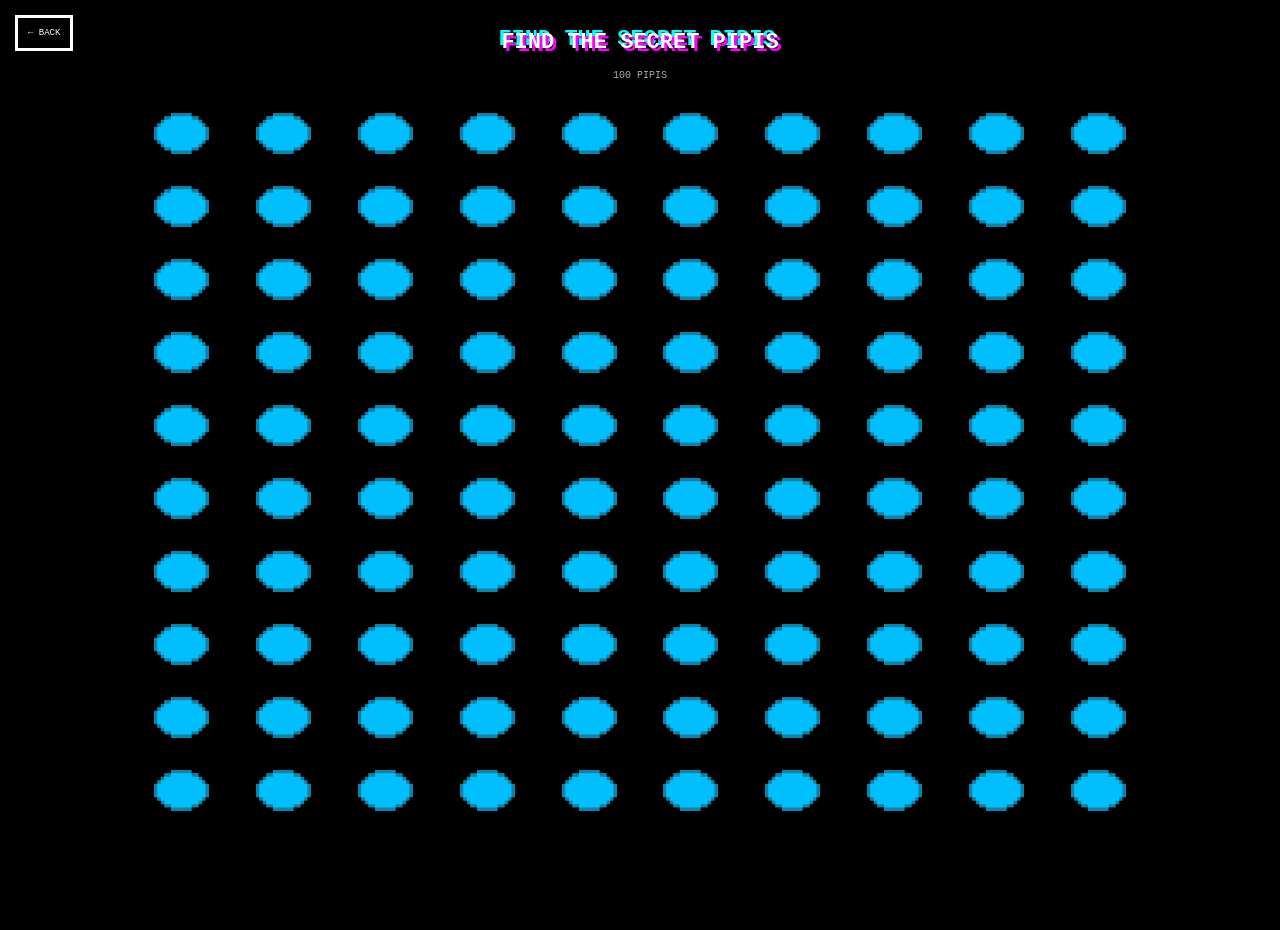
<file: bigshot.html>
<!DOCTYPE html>
<html lang="es">

<head>

    <meta charset="UTF-8">

    <meta name="viewport"
          content="width=device-width, initial-scale=1.0">

    <title>???</title>

    <link rel="stylesheet"
          href="bigshot.css">

</head>


<body>

    <a href="index.html"
       id="backButton">

        ← BACK

    </a>


    <h1>

        FIND THE SECRET PIPIS

    </h1>


    <p id="counter">

        100 PIPIS

    </p>


    <div id="pipisGrid"></div>


    <!-- MENSAJE DE LOGRO -->

    <div id="achievement">

        <div class="achievementTitle">

            🏆 ACHIEVEMENT UNLOCKED!

        </div>

        <div class="achievementName">

            BIG SHOT!

        </div>

    </div>


    <script>


        const grid =
            document.getElementById(
                "pipisGrid"
            );


        const achievement =
            document.getElementById(
                "achievement"
            );


        /* =========================
           CREAR 100 PIPIS
        ========================== */

        const secret =
            Math.floor(
                Math.random() * 100
            );


        for (
            let i = 0;
            i < 100;
            i++
        ) {


            const pipis =
                document.createElement("img");


            pipis.src =
                "pipis.gif";


            pipis.className =
                "gridPipis";


            /* =========================
               PIPIS SECRETO
            ========================== */

            if (i === secret) {

                pipis.classList.add(
                    "secretPipis"
                );


                pipis.addEventListener(
                    "click",
                    function () {

                        unlockAchievement(
                            pipis
                        );

                    }
                );

            }


            grid.appendChild(
                pipis
            );

        }


        /* =========================
           DESBLOQUEAR LOGRO
        ========================== */

        function unlockAchievement(
            pipis
        ) {


            localStorage.setItem(
                "bigShotAchievement",
                "true"
            );


            achievement.classList.add(
                "show"
            );


            pipis.classList.add(
                "found"
            );


            setTimeout(
                function () {

                    achievement.classList.remove(
                        "show"
                    );

                },
                4000
            );

        }


    </script>


</body>

</html>
</file>
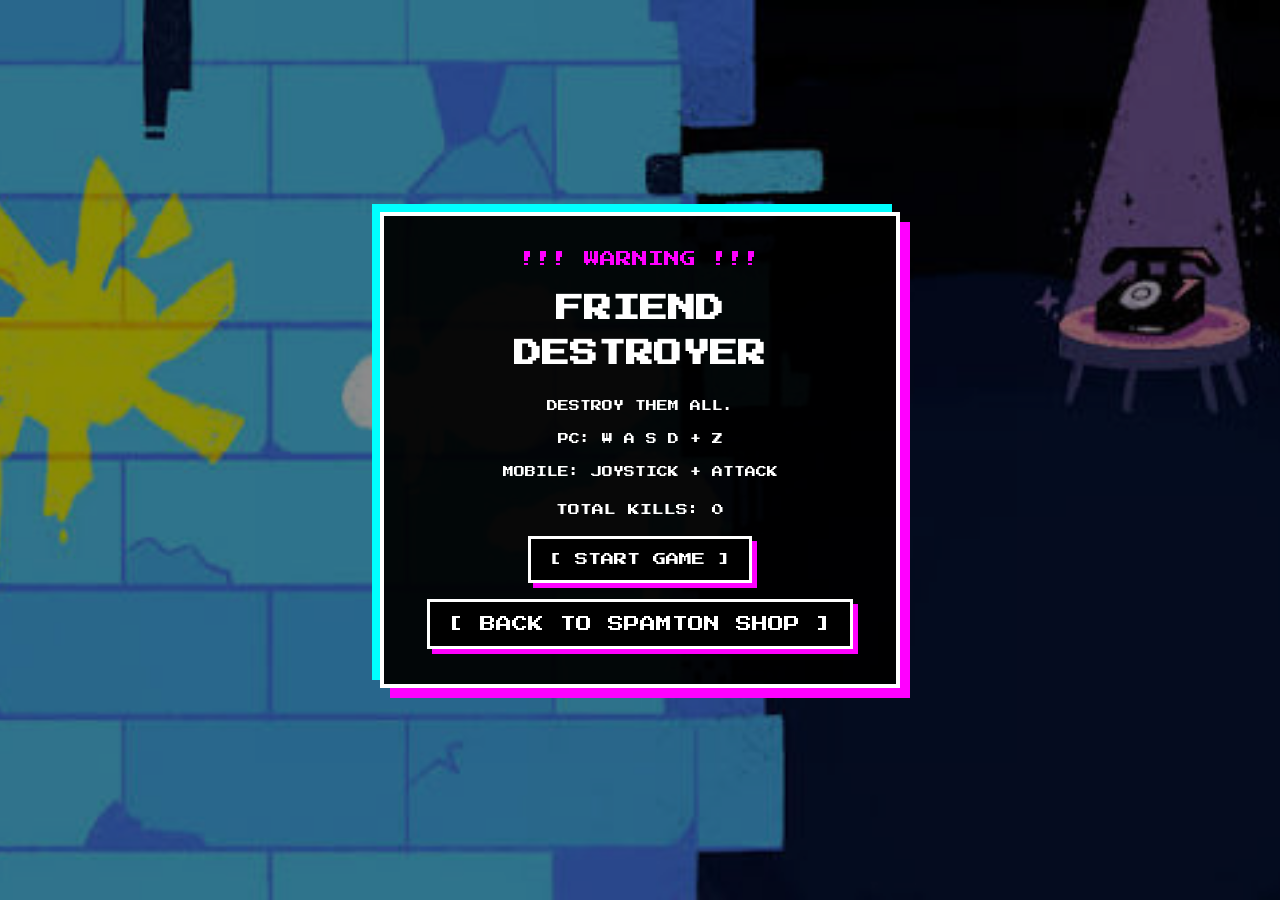
<file: friend-destroyer.html>
<!DOCTYPE html>
<html lang="es">

<head>

    <meta charset="UTF-8">

    <meta
        name="viewport"
        content="width=device-width, initial-scale=1.0, user-scalable=no"
    >

    <title>FRIEND DESTROYER</title>

    <link
        rel="stylesheet"
        href="friend-destroyer.css"
    >

</head>

<body>

<div id="startScreen">

    <div class="startBox">

        <div class="warning">
            !!! WARNING !!!
        </div>

        <h1>
            FRIEND DESTROYER
        </h1>

        <p>
            DESTROY THEM ALL.
        </p>

        <p>
            PC: W A S D + Z
        </p>

        <p>
            MOBILE: JOYSTICK + ATTACK
        </p>

        <div class="startStats">

            TOTAL KILLS:
            <span id="startTotalKills">
                0
            </span>

        </div>

        <button
            id="startButton"
            type="button"
        >
            [ START GAME ]
        </button>

        <br><br>

        <a
            href="index.html"
            class="backButton"
        >
            [ BACK TO SPAMTON SHOP ]
        </a>

    </div>

</div>


<div id="game">

    <button
        id="exitGameButton"
        type="button"
    >
        [ EXIT ]
    </button>


    <div id="hud">

        <div class="hudBox">
            HP:
            <span id="playerHP">
                450
            </span>
            / 450
        </div>

        <div class="hudBox">
            KILLS:
            <span id="killCounter">
                0
            </span>
        </div>

        <div class="hudBox">
            TOTAL:
            <span id="totalKillCounter">
                0
            </span>
        </div>

        <div class="hudBox">
            TIME:
            <span id="timer">
                00:00
            </span>
        </div>

    </div>


    <div id="gameArea">

        <div id="platform"></div>

        <img
            src="spamton-gun-game.gif"
            id="player"
            alt="Spamton"
        >

        <div id="friends"></div>

        <div id="bullets"></div>

        <div id="triangles"></div>

        <div id="powerUps"></div>

    </div>


    <div id="mobileControls">

        <div id="joystick">

            <div id="joystickKnob"></div>

        </div>

        <button
            id="attackButton"
            type="button"
        >
            PIPIS
        </button>

    </div>


    <div id="eventMessage"></div>

</div>


<audio
    id="gameMusic"
    src="big-shot.mp3"
    loop
    preload="auto"
></audio>


<audio
    id="friendLaugh"
    src="friend-laugh.mp3"
    preload="auto"
></audio>


<script>

/* =====================================================
   ELEMENTOS
===================================================== */

const startScreen =
    document.getElementById("startScreen");

const startButton =
    document.getElementById("startButton");

const exitGameButton =
    document.getElementById("exitGameButton");

const game =
    document.getElementById("game");

const gameArea =
    document.getElementById("gameArea");

const player =
    document.getElementById("player");

const friendsContainer =
    document.getElementById("friends");

const bulletsContainer =
    document.getElementById("bullets");

const trianglesContainer =
    document.getElementById("triangles");

const powerUpsContainer =
    document.getElementById("powerUps");

const playerHPText =
    document.getElementById("playerHP");

const killCounterText =
    document.getElementById("killCounter");

const totalKillCounterText =
    document.getElementById("totalKillCounter");

const startTotalKillsText =
    document.getElementById("startTotalKills");

const timerText =
    document.getElementById("timer");

const eventMessage =
    document.getElementById("eventMessage");

const gameMusic =
    document.getElementById("gameMusic");

const friendLaugh =
    document.getElementById("friendLaugh");

const attackButton =
    document.getElementById("attackButton");

const joystick =
    document.getElementById("joystick");

const joystickKnob =
    document.getElementById("joystickKnob");


/* =====================================================
   CONFIGURACIÓN
===================================================== */

const MAX_HP = 450;

const PLAYER_SPEED = 0.38;

const BULLET_SPEED = 1.8;


/*
   DAÑO REDUCIDO
*/

const NORMAL_DAMAGE = 4;

const RED_DAMAGE = 6;

const GLITCH_DAMAGE = 8;


/* =====================================================
   ESTADO
===================================================== */

let playerHP = MAX_HP;

let kills = 0;

let totalKills =
    parseInt(
        localStorage.getItem(
            "friendTotalKills"
        )
    ) || 0;

let gameRunning = false;

let gameTime = 0;

let timerInterval = null;

let spawnTimeout = null;

let powerUpTimeout = null;

let eventTimeout = null;

let gameLoopId = null;

let lastTime = 0;

let playerX = 50;

let playerY = 75;

let aimX = 0;

let aimY = -1;

let shootCooldown = false;

let damageCooldown = false;

let bullets = [];

let friends = [];

let triangles = [];

let powerUps = [];

let bossActive = false;

let eventActive = false;

let keys = {};

let joystickActive = false;

let joystickDX = 0;

let joystickDY = 0;


/* =====================================================
   CÓDIGO SECRETO NOELLE
   1225
===================================================== */

let secretCode =
    "";

document.addEventListener(
    "keydown",
    function(event) {

        const key =
            event.key;

        if (
            /^[0-9]$/.test(key)
        ) {

            secretCode += key;

            if (
                secretCode.length > 4
            ) {

                secretCode =
                    secretCode.slice(-4);

            }


            if (
                secretCode === "1225"
            ) {

                unlockNoelle();

                secretCode = "";

            }

        }

    }
);


function unlockNoelle() {

    localStorage.setItem(
        "noelleSecretUnlocked",
        "true"
    );

    localStorage.setItem(
        "friendAchievement10000",
        "true"
    );


    /*
       No modificamos realmente las kills
       visuales del jugador.
    */

    showEvent(
        "!!! NOELLE HOLIDAY UNLOCKED !!!"
    );


    /*
       Permite entrar directamente a Noelle
       si luego existe un enlace.
    */

}


/* =====================================================
   LOGROS
===================================================== */

function saveKills() {

    localStorage.setItem(
        "friendTotalKills",
        totalKills
    );

}


/* =====================================================
   HUD
===================================================== */

function updateHUD() {

    playerHPText.textContent =
        playerHP;

    killCounterText.textContent =
        kills;

    totalKillCounterText.textContent =
        totalKills;

    startTotalKillsText.textContent =
        totalKills;

}


function updateTimer() {

    const minutes =
        Math.floor(
            gameTime / 60
        );

    const seconds =
        gameTime % 60;

    timerText.textContent =
        String(minutes).padStart(2, "0")
        +
        ":"
        +
        String(seconds).padStart(2, "0");

}


/* =====================================================
   POSICIÓN
===================================================== */

function resetPlayerPosition() {

    playerX = 50;

    playerY = 75;

    aimX = 0;

    aimY = -1;

    player.style.left =
        playerX + "%";

    player.style.top =
        playerY + "%";

    facePlayer(
        aimX,
        aimY
    );

}


/* =====================================================
   DIRECCIÓN VISUAL
===================================================== */

function facePlayer(
    dx,
    dy
) {

    if (dx < -0.15) {

        player.classList.add(
            "facing-left"
        );

        player.classList.remove(
            "facing-right"
        );

    }

    else if (dx > 0.15) {

        player.classList.add(
            "facing-right"
        );

        player.classList.remove(
            "facing-left"
        );

    }

}


/* =====================================================
   TECLADO
===================================================== */

document.addEventListener(
    "keydown",
    function(event) {

        const key =
            event.key.toLowerCase();

        keys[key] = true;


        if (
            key === "z" &&
            gameRunning
        ) {

            shoot();

        }


        if (
            [
                "w",
                "a",
                "s",
                "d",
                "z"
            ].includes(key)
        ) {

            event.preventDefault();

        }

    }
);


document.addEventListener(
    "keyup",
    function(event) {

        keys[
            event.key.toLowerCase()
        ] = false;

    }
);


/* =====================================================
   START
===================================================== */

startButton.addEventListener(
    "click",
    startGame
);


function startGame() {

    clearGame();

    startScreen.style.display =
        "none";

    game.style.display =
        "block";

    gameRunning =
        true;

    playerHP =
        MAX_HP;

    kills =
        0;

    gameTime =
        0;

    bossActive =
        false;

    eventActive =
        false;

    player.dataset.redPower =
        "false";

    player.dataset.glitchPower =
        "false";

    resetPlayerPosition();

    updateHUD();

    gameMusic.volume =
        0.40;

    gameMusic.currentTime =
        0;

    gameMusic.play()
        .catch(
            function() {}
        );


    timerInterval =
        setInterval(
            function() {

                if (!gameRunning) {
                    return;
                }

                gameTime++;

                updateTimer();

            },
            1000
        );


    scheduleFriendSpawn();

    schedulePowerUp();

    scheduleEvent();


    lastTime =
        performance.now();

    gameLoopId =
        requestAnimationFrame(
            gameLoop
        );

}


/* =====================================================
   SALIR
===================================================== */

exitGameButton.addEventListener(
    "click",
    exitGame
);


function exitGame() {

    gameRunning =
        false;

    clearInterval(
        timerInterval
    );

    clearTimeout(
        spawnTimeout
    );

    clearTimeout(
        powerUpTimeout
    );

    clearTimeout(
        eventTimeout
    );

    cancelAnimationFrame(
        gameLoopId
    );

    gameMusic.pause();

    gameMusic.currentTime =
        0;

    clearGame();

    window.location.href =
        "index.html";

}


/* =====================================================
   LIMPIAR
===================================================== */

function clearGame() {

    clearTimeout(
        spawnTimeout
    );

    clearTimeout(
        powerUpTimeout
    );

    clearTimeout(
        eventTimeout
    );


    friends.forEach(
        friend => friend.remove()
    );

    bullets.forEach(
        bullet => bullet.remove()
    );

    triangles.forEach(
        triangle => triangle.remove()
    );

    powerUps.forEach(
        powerUp => powerUp.remove()
    );


    friends = [];

    bullets = [];

    triangles = [];

    powerUps = [];


    friendsContainer.innerHTML =
        "";

    bulletsContainer.innerHTML =
        "";

    trianglesContainer.innerHTML =
        "";

    powerUpsContainer.innerHTML =
        "";

}


/* =====================================================
   GAME LOOP
===================================================== */

function gameLoop(time) {

    if (!gameRunning) {
        return;
    }


    const delta =
        time - lastTime;

    lastTime =
        time;


    movePlayer();

    updateBullets(delta);

    updateFriends(delta);

    updateTriangles(delta);

    updatePowerUps();

    checkCollisions();


    gameLoopId =
        requestAnimationFrame(
            gameLoop
        );

}


/* =====================================================
   MOVIMIENTO
===================================================== */

function movePlayer() {

    let dx = 0;

    let dy = 0;


    if (keys["w"]) {
        dy -= 1;
    }

    if (keys["s"]) {
        dy += 1;
    }

    if (keys["a"]) {
        dx -= 1;
    }

    if (keys["d"]) {
        dx += 1;
    }


    dx += joystickDX;
    dy += joystickDY;


    const length =
        Math.sqrt(
            dx * dx +
            dy * dy
        );


    if (length > 0) {

        dx /= length;
        dy /= length;


        playerX +=
            dx *
            PLAYER_SPEED;

        playerY +=
            dy *
            PLAYER_SPEED;


        aimX = dx;
        aimY = dy;


        facePlayer(
            dx,
            dy
        );

    }


    playerX =
        Math.max(
            6,
            Math.min(
                94,
                playerX
            )
        );


    playerY =
        Math.max(
            8,
            Math.min(
                92,
                playerY
            )
        );


    player.style.left =
        playerX + "%";

    player.style.top =
        playerY + "%";

}


/* =====================================================
   DISPARAR
   8 DIRECCIONES
===================================================== */

function shoot() {

    if (!gameRunning) {
        return;
    }

    if (shootCooldown) {
        return;
    }


    shootCooldown =
        true;


    setTimeout(
        function() {

            shootCooldown =
                false;

        },
        150
    );


    /*
       Si no hay dirección,
       dispara hacia arriba.
    */

    let directionX =
        aimX;

    let directionY =
        aimY;


    if (
        directionX === 0 &&
        directionY === 0
    ) {

        directionY = -1;

    }


    const redPower =
        player.dataset.redPower === "true";


    if (redPower) {

        const left =
            rotateVector(
                directionX,
                directionY,
                -0.22
            );

        const right =
            rotateVector(
                directionX,
                directionY,
                0.22
            );


        createBullet(
            directionX,
            directionY
        );

        createBullet(
            left.x,
            left.y
        );

        createBullet(
            right.x,
            right.y
        );

    }

    else {

        createBullet(
            directionX,
            directionY
        );

    }

}


function rotateVector(
    x,
    y,
    angle
) {

    const cos =
        Math.cos(angle);

    const sin =
        Math.sin(angle);

    return {

        x:
            x * cos -
            y * sin,

        y:
            x * sin +
            y * cos

    };

}


function createBullet(
    directionX,
    directionY
) {

    if (
        directionX === 0 &&
        directionY === 0
    ) {

        directionY = -1;

    }


    const bullet =
        document.createElement("img");


    bullet.src =
        "pipis.gif";

    bullet.className =
        "bullet";


    const length =
        Math.sqrt(
            directionX *
            directionX +
            directionY *
            directionY
        );


    directionX /=
        length;

    directionY /=
        length;


    bullet.dataset.x =
        playerX;

    bullet.dataset.y =
        playerY;

    bullet.dataset.dx =
        directionX;

    bullet.dataset.dy =
        directionY;


    bullet.style.left =
        playerX + "%";

    bullet.style.top =
        playerY + "%";


    bulletsContainer.appendChild(
        bullet
    );

    bullets.push(
        bullet
    );

}


/* =====================================================
   BALAS
===================================================== */

function updateBullets() {

    for (
        let i = bullets.length - 1;
        i >= 0;
        i--
    ) {

        const bullet =
            bullets[i];


        let x =
            parseFloat(
                bullet.dataset.x
            );

        let y =
            parseFloat(
                bullet.dataset.y
            );


        const dx =
            parseFloat(
                bullet.dataset.dx
            );

        const dy =
            parseFloat(
                bullet.dataset.dy
            );


        x +=
            dx *
            BULLET_SPEED;

        y +=
            dy *
            BULLET_SPEED;


        bullet.dataset.x =
            x;

        bullet.dataset.y =
            y;


        bullet.style.left =
            x + "%";

        bullet.style.top =
            y + "%";


        if (
            x < -10 ||
            x > 110 ||
            y < -10 ||
            y > 110
        ) {

            bullet.remove();

            bullets.splice(
                i,
                1
            );

        }

    }

}


/* =====================================================
   SPAWN FRIEND
===================================================== */

function scheduleFriendSpawn() {

    if (!gameRunning) {
        return;
    }


    const delay =
        Math.max(
            500,
            Math.random() * 1200 +
            600 -
            Math.min(
                kills * 2,
                400
            )
        );


    spawnTimeout =
        setTimeout(
            function() {

                if (!gameRunning) {
                    return;
                }

                spawnFriend();

                scheduleFriendSpawn();

            },
            delay
        );

}


/* =====================================================
   CREAR FRIEND
===================================================== */

function spawnFriend() {

    const friend =
        document.createElement("img");


    let type =
        "normal";


    const roll =
        Math.random();


    if (
        kills >= 100 &&
        roll < 0.18
    ) {

        type =
            "glitch";

    }

    else if (
        kills >= 50 &&
        roll < 0.38
    ) {

        type =
            "red";

    }


    friend.src =
        "friend-sprite.gif";


    friend.className =
        "friend friend-" +
        type;


    let x;
    let y;


    const side =
        Math.floor(
            Math.random() * 4
        );


    if (side === 0) {

        x = -8;

        y =
            Math.random() * 90 +
            5;

    }

    else if (side === 1) {

        x = 108;

        y =
            Math.random() * 90 +
            5;

    }

    else if (side === 2) {

        x =
            Math.random() * 90 +
            5;

        y = -8;

    }

    else {

        x =
            Math.random() * 90 +
            5;

        y = 108;

    }


    friend.dataset.x =
        x;

    friend.dataset.y =
        y;

    friend.dataset.type =
        type;


    let hp = 20;


    if (type === "red") {
        hp = 45;
    }

    if (type === "glitch") {
        hp = 70;
    }


    friend.dataset.hp =
        hp;


    friend.style.left =
        x + "%";

    friend.style.top =
        y + "%";


    friendsContainer.appendChild(
        friend
    );

    friends.push(
        friend
    );


    if (
        kills >= 100 &&
        !bossActive
    ) {

        spawnBoss();

    }

}


/* =====================================================
   BOSS
===================================================== */

function spawnBoss() {

    if (bossActive) {
        return;
    }


    bossActive =
        true;


    showEvent(
        "!!! BOSS FRIEND !!!"
    );


    const boss =
        document.createElement("img");


    boss.src =
        "friend-sprite.gif";


    boss.className =
        "friend boss";


    boss.dataset.x =
        50;

    boss.dataset.y =
        -15;

    boss.dataset.type =
        "boss";

    boss.dataset.hp =
        500;


    boss.style.left =
        "50%";

    boss.style.top =
        "-15%";


    friendsContainer.appendChild(
        boss
    );

    friends.push(
        boss
    );

}


/* =====================================================
   FRIENDS
===================================================== */

function updateFriends() {

    for (
        let i = friends.length - 1;
        i >= 0;
        i--
    ) {

        const friend =
            friends[i];


        if (!friend.parentNode) {

            friends.splice(
                i,
                1
            );

            continue;

        }


        let x =
            parseFloat(
                friend.dataset.x
            );

        let y =
            parseFloat(
                friend.dataset.y
            );


        const type =
            friend.dataset.type;


        const dx =
            playerX - x;

        const dy =
            playerY - y;


        const distance =
            Math.sqrt(
                dx * dx +
                dy * dy
            );


        let speed =
            0.035;


        if (eventActive) {
            speed *= 1.65;
        }


        if (type === "red") {
            speed = 0.055;
        }

        if (type === "glitch") {
            speed = 0.075;
        }

        if (type === "boss") {
            speed = 0.020;
        }


        if (distance > 5) {

            x +=
                dx /
                distance *
                speed;

            y +=
                dy /
                distance *
                speed;

        }

        else {

            let damage =
                NORMAL_DAMAGE;


            if (type === "red") {

                damage =
                    RED_DAMAGE;

            }


            if (type === "glitch") {

                damage =
                    GLITCH_DAMAGE;

            }


            if (type === "boss") {

                damage =
                    8;

            }


            damagePlayer(
                damage
            );

        }


        friend.dataset.x =
            x;

        friend.dataset.y =
            y;


        friend.style.left =
            x + "%";

        friend.style.top =
            y + "%";


        if (
            (
                type === "glitch" ||
                type === "boss"
            ) &&
            Math.random() < 0.018
        ) {

            spawnTail(
                x,
                y
            );

        }

    }

}


/* =====================================================
   COLA GLITCH
===================================================== */

function spawnTail(
    x,
    y
) {

    const tail =
        document.createElement("div");


    tail.className =
        "glitchTail";


    tail.style.left =
        x + "%";

    tail.style.top =
        y + "%";


    const angle =
        Math.random() *
        Math.PI *
        2;


    tail.dataset.x =
        x;

    tail.dataset.y =
        y;

    tail.dataset.dx =
        Math.cos(angle);

    tail.dataset.dy =
        Math.sin(angle);


    trianglesContainer.appendChild(
        tail
    );

    triangles.push(
        tail
    );

}


/* =====================================================
   TRIÁNGULOS
===================================================== */

function updateTriangles() {

    for (
        let i = triangles.length - 1;
        i >= 0;
        i--
    ) {

        const triangle =
            triangles[i];


        let x =
            parseFloat(
                triangle.dataset.x
            );

        let y =
            parseFloat(
                triangle.dataset.y
            );


        const dx =
            parseFloat(
                triangle.dataset.dx
            );

        const dy =
            parseFloat(
                triangle.dataset.dy
            );


        x +=
            dx *
            0.12;

        y +=
            dy *
            0.12;


        triangle.dataset.x =
            x;

        triangle.dataset.y =
            y;


        triangle.style.left =
            x + "%";

        triangle.style.top =
            y + "%";


        if (
            x < -10 ||
            x > 110 ||
            y < -10 ||
            y > 110
        ) {

            triangle.remove();

            triangles.splice(
                i,
                1
            );

            continue;

        }


        const distance =
            Math.sqrt(
                Math.pow(
                    playerX - x,
                    2
                ) +
                Math.pow(
                    playerY - y,
                    2
                )
            );


        if (
            distance < 4
        ) {

            damagePlayer(
                5
            );

            triangle.remove();

            triangles.splice(
                i,
                1
            );

        }

    }

}


/* =====================================================
   COLISIONES
===================================================== */

function checkCollisions() {

    for (
        let b = bullets.length - 1;
        b >= 0;
        b--
    ) {

        const bullet =
            bullets[b];


        if (!bullet.parentNode) {

            bullets.splice(
                b,
                1
            );

            continue;

        }


        const bulletX =
            parseFloat(
                bullet.dataset.x
            );

        const bulletY =
            parseFloat(
                bullet.dataset.y
            );


        for (
            let f = friends.length - 1;
            f >= 0;
            f--
        ) {

            const friend =
                friends[f];


            const friendX =
                parseFloat(
                    friend.dataset.x
                );

            const friendY =
                parseFloat(
                    friend.dataset.y
                );


            const distance =
                Math.sqrt(
                    Math.pow(
                        bulletX -
                        friendX,
                        2
                    ) +
                    Math.pow(
                        bulletY -
                        friendY,
                        2
                    )
                );


            if (
                distance < 8
            ) {

                hitFriend(
                    friend,
                    bullet
                );

                break;

            }

        }

    }

}


/* =====================================================
   HIT FRIEND
===================================================== */

function hitFriend(
    friend,
    bullet
) {

    const bulletIndex =
        bullets.indexOf(
            bullet
        );


    if (
        bulletIndex !== -1
    ) {

        bullets.splice(
            bulletIndex,
            1
        );

    }


    bullet.remove();


    let hp =
        parseInt(
            friend.dataset.hp
        );


    let damage =
        10;


    if (
        player.dataset.glitchPower ===
        "true"
    ) {

        damage =
            20;

    }


    hp -=
        damage;


    friend.dataset.hp =
        hp;


    friend.classList.add(
        "hit"
    );


    setTimeout(
        function() {

            friend.classList.remove(
                "hit"
            );

        },
        100
    );


    if (
        hp <= 0
    ) {

        killFriend(
            friend
        );

    }

}


/* =====================================================
   KILL
===================================================== */

function killFriend(
    friend
) {

    friendLaugh.currentTime =
        0;

    friendLaugh.volume =
        0.20;

    friendLaugh.play()
        .catch(
            function() {}
        );


    kills++;

    totalKills++;


    saveKills();

    updateHUD();

    checkAchievements();


    const index =
        friends.indexOf(
            friend
        );


    if (index !== -1) {

        friends.splice(
            index,
            1
        );

    }


    friend.remove();

}


/* =====================================================
   LOGROS
===================================================== */

function checkAchievements() {

    if (
        totalKills >= 100
    ) {

        localStorage.setItem(
            "friendAchievement100",
            "true"
        );

    }


    if (
        totalKills >= 1000
    ) {

        localStorage.setItem(
            "friendAchievement1000",
            "true"
        );

    }


    if (
        totalKills >= 10000
    ) {

        localStorage.setItem(
            "friendAchievement10000",
            "true"
        );

    }

}


/* =====================================================
   DAÑO
===================================================== */

function damagePlayer(
    amount
) {

    if (!gameRunning) {
        return;
    }


    if (damageCooldown) {
        return;
    }


    damageCooldown =
        true;


    playerHP -=
        amount;


    playerHP =
        Math.max(
            0,
            playerHP
        );


    updateHUD();


    player.classList.remove(
        "playerHit"
    );


    void player.offsetWidth;


    player.classList.add(
        "playerHit"
    );


    setTimeout(
        function() {

            player.classList.remove(
                "playerHit"
            );

        },
        300
    );


    setTimeout(
        function() {

            damageCooldown =
                false;

        },
        700
    );


    if (
        playerHP <= 0
    ) {

        gameOver();

    }

}


/* =====================================================
   POWER UPS
===================================================== */

function schedulePowerUp() {

    if (!gameRunning) {
        return;
    }


    powerUpTimeout =
        setTimeout(
            function() {

                spawnPowerUp();

                schedulePowerUp();

            },
            Math.random() *
            9000 +
            6000
        );

}


function spawnPowerUp() {

    const powerUp =
        document.createElement("img");


    powerUp.src =
        "pipis.gif";


    const types =
        [
            "green",
            "red",
            "glitch"
        ];


    const type =
        types[
            Math.floor(
                Math.random() *
                types.length
            )
        ];


    powerUp.className =
        "powerUp powerUp-" +
        type;


    const x =
        Math.random() *
        80 +
        10;

    const y =
        Math.random() *
        70 +
        10;


    powerUp.style.left =
        x + "%";

    powerUp.style.top =
        y + "%";


    powerUp.dataset.x =
        x;

    powerUp.dataset.y =
        y;

    powerUp.dataset.type =
        type;


    powerUpsContainer.appendChild(
        powerUp
    );

    powerUps.push(
        powerUp
    );


    setTimeout(
        function() {

            const index =
                powerUps.indexOf(
                    powerUp
                );


            if (
                index !== -1
            ) {

                powerUps.splice(
                    index,
                    1
                );

            }


            powerUp.remove();

        },
        10000
    );

}


/* =====================================================
   POWER UPS COLLISION
===================================================== */

function updatePowerUps() {

    for (
        let i = powerUps.length - 1;
        i >= 0;
        i--
    ) {

        const powerUp =
            powerUps[i];


        const x =
            parseFloat(
                powerUp.dataset.x
            );

        const y =
            parseFloat(
                powerUp.dataset.y
            );


        const distance =
            Math.sqrt(
                Math.pow(
                    playerX - x,
                    2
                ) +
                Math.pow(
                    playerY - y,
                    2
                )
            );


        if (
            distance < 7
        ) {

            activatePowerUp(
                powerUp.dataset.type
            );


            powerUp.remove();

            powerUps.splice(
                i,
                1
            );

        }

    }

}


/* =====================================================
   ACTIVAR POWER UP
===================================================== */

function activatePowerUp(
    type
) {

    if (
        type === "green"
    ) {

        playerHP =
            Math.min(
                MAX_HP,
                playerHP + 10
            );

        showEvent(
            "!!! GREEN PIPIS +10 HP !!!"
        );

    }


    if (
        type === "red"
    ) {

        player.dataset.redPower =
            "true";


        showEvent(
            "!!! TRIPLE PIPIS !!!"
        );


        setTimeout(
            function() {

                player.dataset.redPower =
                    "false";

            },
            10000
        );

    }


    if (
        type === "glitch"
    ) {

        player.dataset.glitchPower =
            "true";


        showEvent(
            "!!! GLITCH PIPIS !!!"
        );


        setTimeout(
            function() {

                player.dataset.glitchPower =
                    "false";

            },
            10000
        );

    }


    updateHUD();

}


/* =====================================================
   FRIEND RUSH
===================================================== */

function scheduleEvent() {

    if (!gameRunning) {
        return;
    }


    eventTimeout =
        setTimeout(
            function() {

                startFriendRush();

                scheduleEvent();

            },
            30000
        );

}


function startFriendRush() {

    if (eventActive) {
        return;
    }


    eventActive =
        true;


    showEvent(
        "!!! FRIEND RUSH !!!"
    );


    for (
        let i = 0;
        i < 10;
        i++
    ) {

        setTimeout(
            function() {

                if (gameRunning) {

                    spawnFriend();

                }

            },
            i * 250
        );

    }


    setTimeout(
        function() {

            eventActive =
                false;

        },
        8000
    );

}


/* =====================================================
   EVENTO
===================================================== */

let eventMessageTimeout =
    null;


function showEvent(
    message
) {

    eventMessage.textContent =
        message;


    eventMessage.classList.add(
        "show"
    );


    clearTimeout(
        eventMessageTimeout
    );


    eventMessageTimeout =
        setTimeout(
            function() {

                eventMessage.classList.remove(
                    "show"
                );

            },
            2500
        );

}


/* =====================================================
   GAME OVER
===================================================== */

function gameOver() {

    if (!gameRunning) {
        return;
    }


    gameRunning =
        false;


    clearInterval(
        timerInterval
    );

    clearTimeout(
        spawnTimeout
    );

    clearTimeout(
        powerUpTimeout
    );

    clearTimeout(
        eventTimeout
    );


    gameMusic.pause();


    showEvent(
        "GAME OVER"
    );


    setTimeout(
        function() {

            game.style.display =
                "none";

            startScreen.style.display =
                "flex";

            updateHUD();

        },
        2000
    );

}


/* =====================================================
   JOYSTICK
===================================================== */

let joystickPointerId =
    null;


function updateJoystick(
    clientX,
    clientY
) {

    const rect =
        joystick.getBoundingClientRect();


    const centerX =
        rect.left +
        rect.width / 2;

    const centerY =
        rect.top +
        rect.height / 2;


    let dx =
        clientX -
        centerX;

    let dy =
        clientY -
        centerY;


    const max =
        rect.width / 2 -
        18;


    const distance =
        Math.sqrt(
            dx * dx +
            dy * dy
        );


    if (
        distance > max
    ) {

        dx =
            dx /
            distance *
            max;

        dy =
            dy /
            distance *
            max;

    }


    joystickDX =
        dx / max;

    joystickDY =
        dy / max;


    /*
       El joystick también controla
       hacia dónde dispara Spamton.
    */

    if (
        Math.abs(joystickDX) > 0.1 ||
        Math.abs(joystickDY) > 0.1
    ) {

        aimX =
            joystickDX;

        aimY =
            joystickDY;


        facePlayer(
            aimX,
            aimY
        );

    }


    joystickKnob.style.transform =
        `translate(${dx}px, ${dy}px)`;

}


function releaseJoystick() {

    joystickActive =
        false;

    joystickPointerId =
        null;

    joystickDX =
        0;

    joystickDY =
        0;


    joystickKnob.style.transform =
        "translate(0,0)";

}


joystick.addEventListener(
    "pointerdown",
    function(event) {

        event.preventDefault();

        joystickActive =
            true;

        joystickPointerId =
            event.pointerId;


        joystick.setPointerCapture(
            event.pointerId
        );


        updateJoystick(
            event.clientX,
            event.clientY
        );

    }
);


joystick.addEventListener(
    "pointermove",
    function(event) {

        if (
            !joystickActive ||
            event.pointerId !==
            joystickPointerId
        ) {

            return;

        }


        event.preventDefault();


        updateJoystick(
            event.clientX,
            event.clientY
        );

    }
);


joystick.addEventListener(
    "pointerup",
    releaseJoystick
);


joystick.addEventListener(
    "pointercancel",
    releaseJoystick
);


/* =====================================================
   BOTÓN ATAQUE
===================================================== */

attackButton.addEventListener(
    "pointerdown",
    function(event) {

        event.preventDefault();

        shoot();

    }
);


/* =====================================================
   INICIALIZACIÓN
===================================================== */

updateHUD();

resetPlayerPosition();

</script>

</body>

</html>
</file>
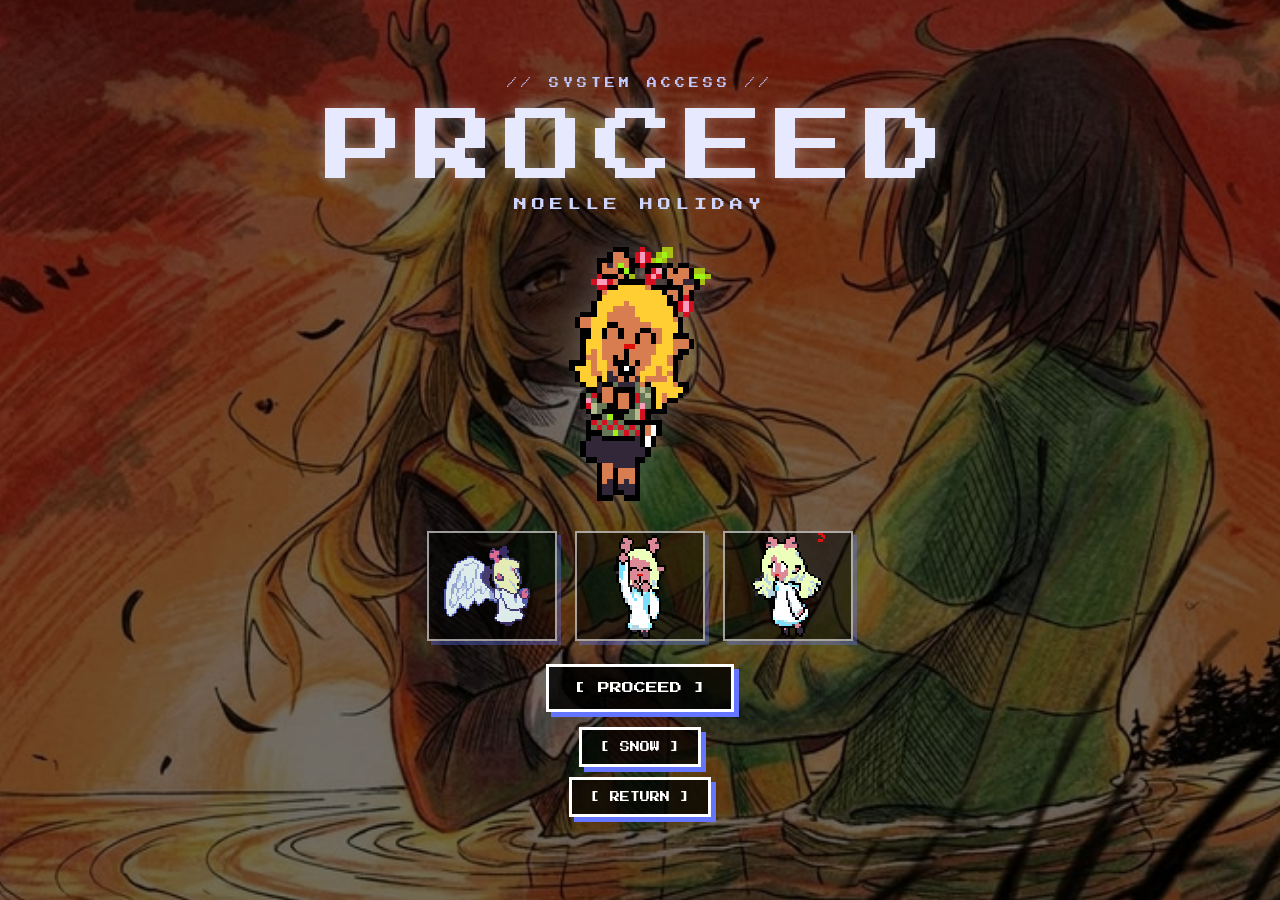
<file: noelle.html>
<!DOCTYPE html>
<html lang="es">

<head>

    <meta charset="UTF-8">

    <meta
        name="viewport"
        content="width=device-width, initial-scale=1.0"
    >

    <title>NOELLE HOLIDAY</title>

    <link
        rel="stylesheet"
        href="noelle.css"
    >

</head>

<body>


<!-- =====================================================
     NIEVE
===================================================== -->

<div id="snow"></div>


<!-- =====================================================
     FILTRO OSCURO
===================================================== -->

<div id="darkOverlay"></div>


<!-- =====================================================
     CONTENIDO
===================================================== -->

<main id="noelleMenu">


    <div id="noelleWarning">
        // SYSTEM ACCESS //
    </div>


    <h1>
        PROCEED
    </h1>


    <div id="noelleLine">
        NOELLE HOLIDAY
    </div>


    <!-- =================================================
         NOELLE
    ================================================== -->

    <img
        src="noelle.gif"
        id="noelleMain"
        alt="Noelle"
    >


    <!-- =================================================
         GALERIA
    ================================================== -->

    <div id="noelleGallery">

        <div class="noelleFrame">

            <img
                src="noelle-1.gif"
                alt="Noelle 1"
            >

        </div>


        <div class="noelleFrame">

            <img
                src="noelle-2.gif"
                alt="Noelle 2"
            >

        </div>


        <div class="noelleFrame">

            <img
                src="noelle-3.gif"
                alt="Noelle 3"
            >

        </div>

    </div>


    <!-- =================================================
         BOTON PROCEED
    ================================================== -->

    <button
        id="proceedButton"
        type="button"
    >
        [ PROCEED ]
    </button>


    <!-- =================================================
         NIEVE
    ================================================== -->

    <button
        id="snowButton"
        type="button"
    >
        [ SNOW ]
    </button>


    <a
        href="index.html"
        id="backButton"
    >
        [ RETURN ]
    </a>


</main>


<!-- =====================================================
     AUDIO NOELLE
===================================================== -->

<audio
    id="noelleMusic"
    src="noelle.mp3"
    preload="auto"
    loop
></audio>


<script>


/* =====================================================
   NIEVE
===================================================== */

const snowContainer =
    document.getElementById(
        "snow"
    );


function createSnow(
    amount = 70
) {

    for (
        let i = 0;
        i < amount;
        i++
    ) {

        const snow =
            document.createElement(
                "div"
            );


        snow.className =
            "snowflake";


        snow.style.left =
            Math.random() * 100 +
            "vw";


        snow.style.animationDuration =
            Math.random() * 5 +
            5 +
            "s";


        snow.style.animationDelay =
            Math.random() * 5 +
            "s";


        snow.style.width =
            Math.random() * 5 +
            3 +
            "px";


        snow.style.height =
            snow.style.width;


        snowContainer.appendChild(
            snow
        );

    }

}


createSnow();


/* =====================================================
   PROCEED
===================================================== */

const proceedButton =
    document.getElementById(
        "proceedButton"
    );


const noelleMusic =
    document.getElementById(
        "noelleMusic"
    );


noelleMusic.volume =
    0.40;


proceedButton.addEventListener(
    "click",
    function () {

        if (
            noelleMusic.paused
        ) {

            noelleMusic.currentTime =
                0;


            noelleMusic.play()
                .then(
                    function () {

                        proceedButton.textContent =
                            "[ NOELLE MUSIC ON ]";

                    }
                )
                .catch(
                    function () {

                        proceedButton.textContent =
                            "[ PLAY AGAIN ]";

                    }
                );

        }

        else {

            noelleMusic.pause();

            noelleMusic.currentTime =
                0;


            proceedButton.textContent =
                "[ PROCEED ]";

        }

    }
);


/* =====================================================
   NIEVE EXTRA
===================================================== */

const snowButton =
    document.getElementById(
        "snowButton"
    );


snowButton.addEventListener(
    "click",
    function () {

        createSnow(40);

    }
);


/* =====================================================
   RETURN
===================================================== */

const backButton =
    document.getElementById(
        "backButton"
    );


backButton.addEventListener(
    "click",
    function () {

        noelleMusic.pause();

        noelleMusic.currentTime =
            0;

    }
);

</script>

</body>

</html>
</file>
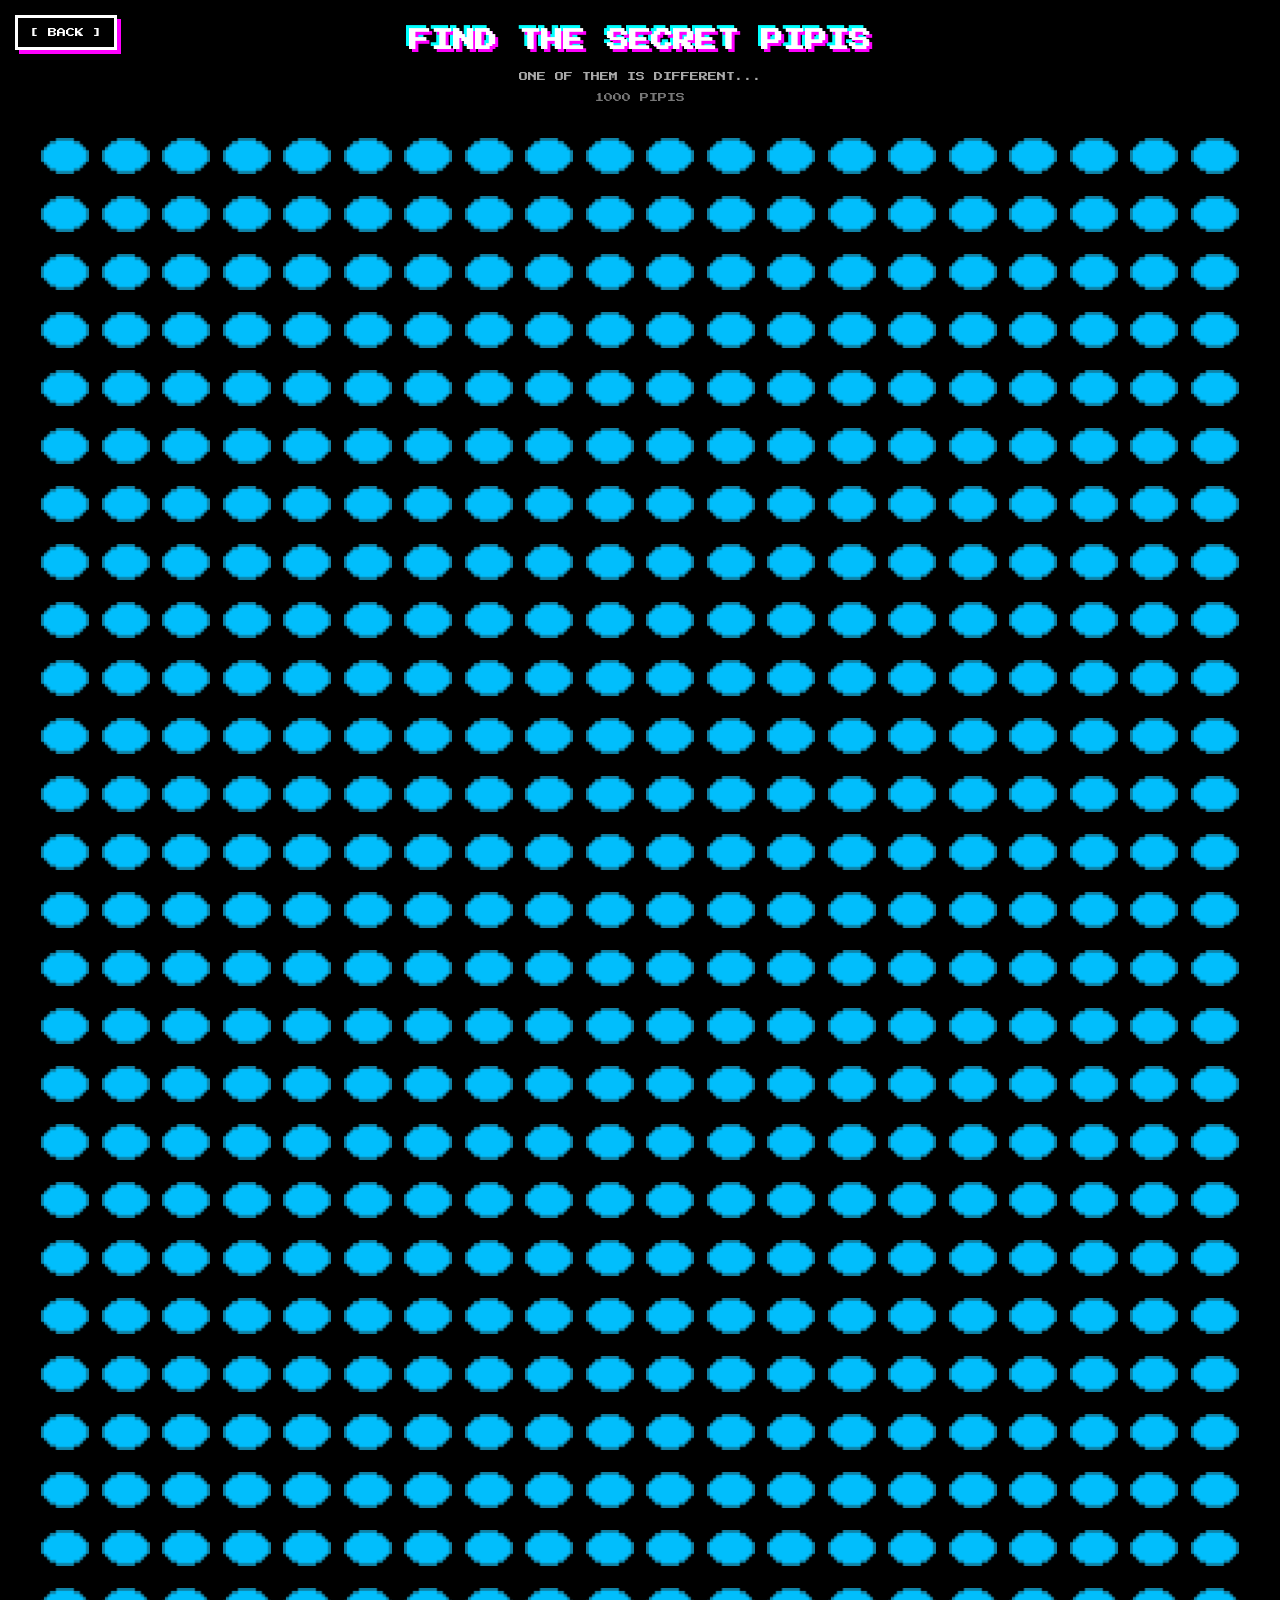
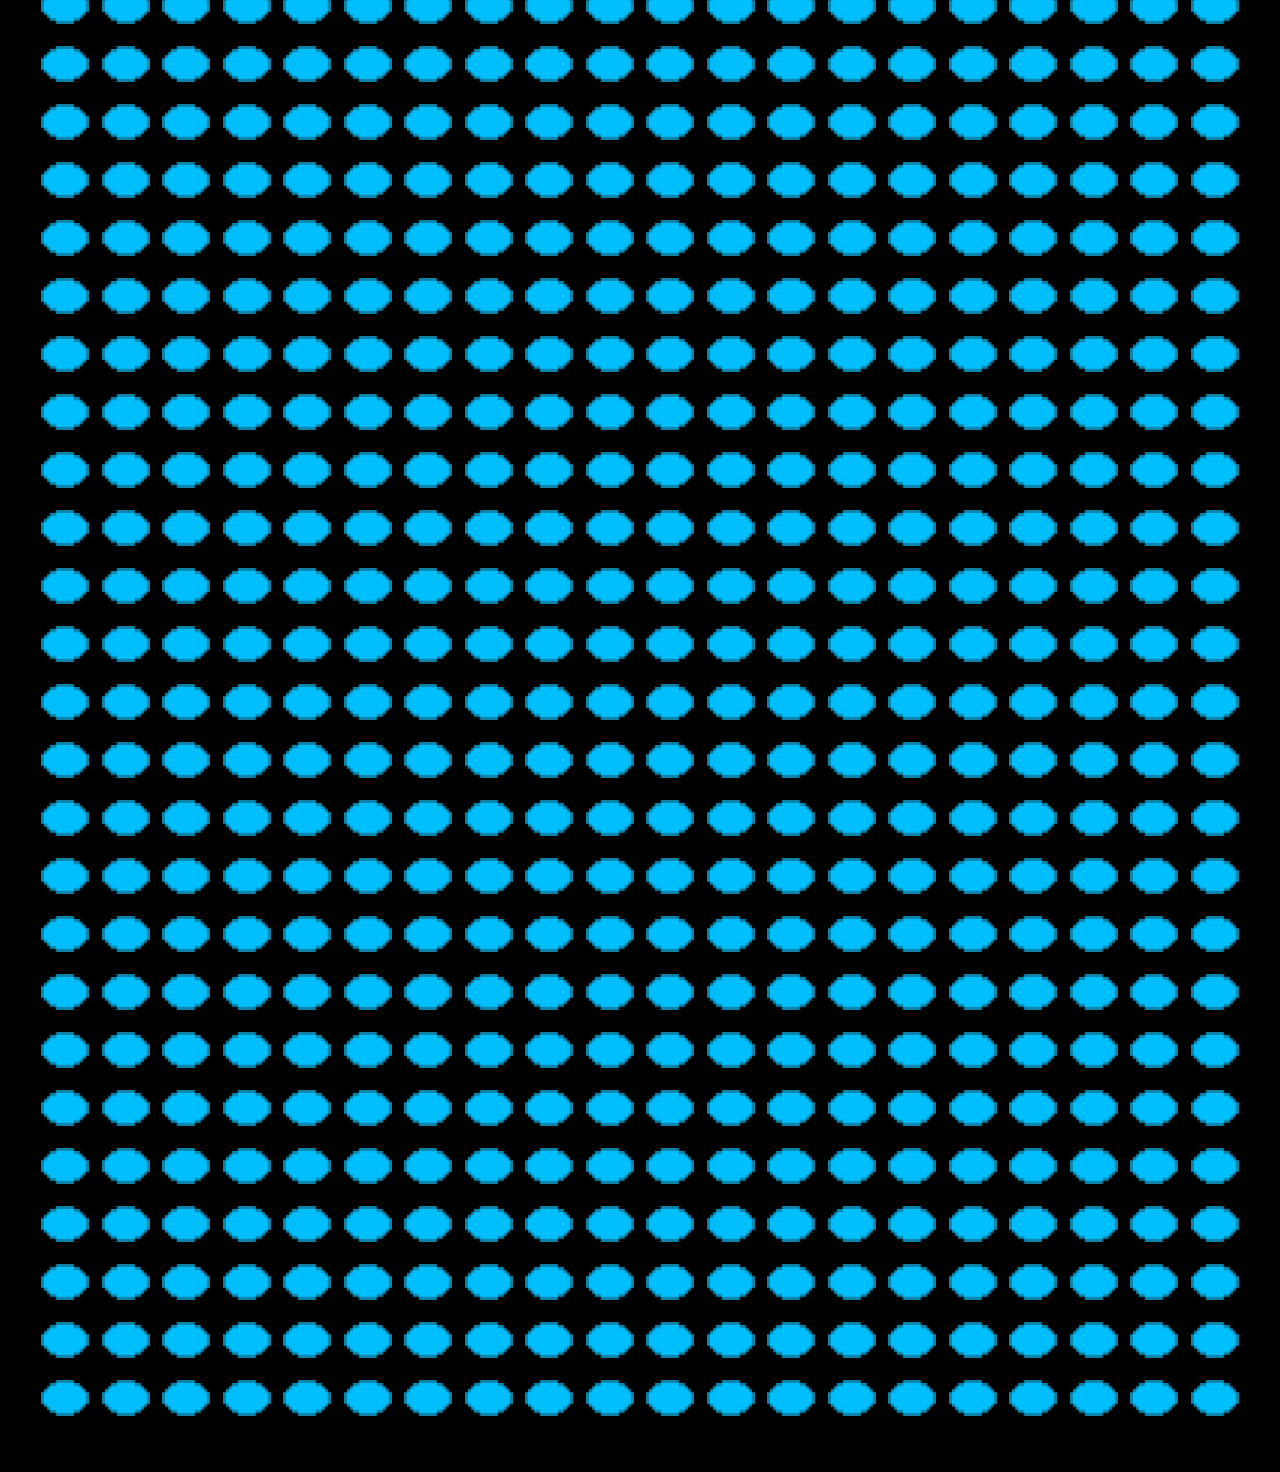
<file: secret-pipis.html>
<!DOCTYPE html>
<html lang="es">

<head>

    <meta charset="UTF-8">

    <meta
        name="viewport"
        content="width=device-width, initial-scale=1.0"
    >

    <title>???</title>

    <link
        rel="stylesheet"
        href="secret-pipis.css"
    >

</head>


<body>


    <!-- =====================================================
         BOTÓN VOLVER
    ====================================================== -->

    <a
        href="index.html"
        id="backButton"
    >
        [ BACK ]
    </a>


    <!-- =====================================================
         TÍTULO
    ====================================================== -->

    <h1>
        FIND THE SECRET PIPIS
    </h1>


    <p id="instructions">
        ONE OF THEM IS DIFFERENT...
    </p>


    <p id="counter">
        1000 PIPIS
    </p>


    <!-- =====================================================
         GRID
    ====================================================== -->

    <div id="pipisGrid"></div>


    <!-- =====================================================
         MENSAJE DE LOGRO
    ====================================================== -->

    <div
        id="achievementPopup"
        aria-hidden="true"
    >

        <div class="achievementIcon">
            🏆
        </div>

        <div class="achievementHeader">
            ACHIEVEMENT UNLOCKED
        </div>

        <div class="achievementName">
            BIG SHOT!
        </div>

        <div class="achievementDescription">
            YOU FOUND THE SECRET PIPIS.
        </div>

    </div>


    <script>

        document.addEventListener(
            "DOMContentLoaded",
            function () {


                /* =================================================
                   ELEMENTOS
                ================================================= */

                const grid =
                    document.getElementById(
                        "pipisGrid"
                    );

                const popup =
                    document.getElementById(
                        "achievementPopup"
                    );


                /* =================================================
                   COMPROBAR SI YA CONSIGUIÓ EL LOGRO
                ================================================= */

                const alreadyUnlocked =
                    localStorage.getItem(
                        "spamtonBigShotAchievement"
                    ) === "true";


                /*
                   Si ya consiguió el logro,
                   NO permitimos volver a entrar
                   a la sala.
                */

                if (alreadyUnlocked) {

                    showCompletedRoom();

                    return;

                }


                /* =================================================
                   CANTIDAD
                ================================================= */

                const TOTAL_PIPIS = 1000;


                /*
                   Elegimos un Pipis secreto.
                */

                const secretIndex =
                    Math.floor(
                        Math.random() *
                        TOTAL_PIPIS
                    );


                /* =================================================
                   CREAR LOS 1000 PIPIS
                ================================================= */

                for (
                    let i = 0;
                    i < TOTAL_PIPIS;
                    i++
                ) {


                    const pipis =
                        document.createElement(
                            "img"
                        );


                    pipis.src =
                        "pipis.gif";


                    pipis.alt =
                        "Pipis";


                    pipis.className =
                        "grid-pipis";


                    /*
                       EL PIPIS SECRETO
                    */

                    if (
                        i === secretIndex
                    ) {


                        pipis.classList.add(
                            "secret-pipis"
                        );


                        pipis.setAttribute(
                            "aria-label",
                            "???"
                        );


                        pipis.addEventListener(
                            "click",
                            function () {

                                unlockAchievement(
                                    pipis
                                );

                            }
                        );

                    }


                    grid.appendChild(
                        pipis
                    );

                }


                /* =================================================
                   DESBLOQUEAR LOGRO
                ================================================= */

                function unlockAchievement(
                    secretPipis
                ) {


                    /*
                       Guardar permanentemente
                    */

                    localStorage.setItem(
                        "spamtonBigShotAchievement",
                        "true"
                    );


                    /*
                       Evitar múltiples clics
                    */

                    secretPipis.style.pointerEvents =
                        "none";


                    /*
                       Animación
                    */

                    secretPipis.classList.add(
                        "secret-found"
                    );


                    /*
                       Mostrar logro
                    */

                    popup.classList.add(
                        "show"
                    );


                    popup.setAttribute(
                        "aria-hidden",
                        "false"
                    );


                    /*
                       Después del logro,
                       ya no se puede volver
                       a usar esta sala.
                    */

                    setTimeout(
                        function () {

                            window.location.href =
                                "index.html";

                        },
                        3500
                    );

                }


                /* =================================================
                   SALA YA COMPLETADA
                ================================================= */

                function showCompletedRoom() {


                    document.body.innerHTML = "";


                    const message =
                        document.createElement(
                            "div"
                        );


                    message.id =
                        "alreadyCompleted";


                    message.innerHTML = `

                        <div class="completedIcon">
                            🏆
                        </div>

                        <h1>
                            BIG SHOT!
                        </h1>

                        <p>
                            YOU ALREADY FOUND
                            THE SECRET PIPIS.
                        </p>

                        <p>
                            THIS ROOM IS NOW CLOSED.
                        </p>

                        <a href="index.html">
                            [ RETURN TO SHOP ]
                        </a>

                    `;


                    document.body.appendChild(
                        message
                    );

                }


            }
        );

    </script>


</body>

</html>
</file>
<file: bigshot.css>
* {

    box-sizing: border-box;

}


html,
body {

    margin: 0;

    padding: 0;

    width: 100%;

    min-height: 100%;

}


body {

    min-height: 100vh;

    background: black;

    color: white;

    font-family:
        'Press Start 2P',
        monospace;

    text-align: center;

    overflow-x: hidden;

}


h1 {

    margin-top: 30px;

    font-size: 22px;

    text-shadow:

        3px 3px 0 #ff00ff,

        -3px -3px 0 cyan;

}


#counter {

    font-size: 10px;

    margin-bottom: 25px;

    color: #aaa;

}


/* =========================
   BACK
========================= */

#backButton {

    position: fixed;

    top: 15px;

    left: 15px;

    color: white;

    background: black;

    border: 3px solid white;

    padding: 10px;

    font-size: 9px;

    text-decoration: none;

    z-index: 10000;

}


#backButton:hover {

    background: white;

    color: black;

}


/* =========================
   GRID
========================= */

#pipisGrid {

    width: 90%;

    max-width: 1000px;

    margin: 0 auto 50px;

    display: grid;

    grid-template-columns:
        repeat(10, 1fr);

    gap: 18px;

    align-items: center;

    justify-items: center;

}


/* =========================
   PIPIS
========================= */

.gridPipis {

    width: 55px;

    height: 55px;

    object-fit: contain;

    cursor: pointer;

    transition:
        transform .1s;

}


.gridPipis:hover {

    transform:
        scale(1.12);

}


/* =========================
   PIPIS SECRETO
========================= */

.secretPipis {

    animation:
        secretGlitch
        .35s
        infinite;

}


@keyframes secretGlitch {

    0% {

        transform:
            translate(0,0)
            skew(0deg);

        filter:
            none;

    }

    20% {

        transform:
            translate(-4px,2px)
            skew(10deg);

        filter:
            hue-rotate(90deg);

    }

    40% {

        transform:
            translate(5px,-2px)
            skew(-15deg);

        filter:
            contrast(2);

    }

    60% {

        transform:
            translate(-2px,3px)
            skew(5deg);

        filter:
            hue-rotate(250deg);

    }

    80% {

        transform:
            translate(4px,-1px)
            skew(-5deg);

        filter:
            brightness(2);

    }

    100% {

        transform:
            translate(0,0)
            skew(0deg);

        filter:
            none;

    }

}


/* =========================
   PIPIS ENCONTRADO
========================= */

.secretPipis.found {

    animation: none;

    transform:
        scale(1.5)
        rotate(360deg);

    filter:
        brightness(3);

}


/* =========================
   LOGRO
========================= */

#achievement {

    position: fixed;

    left: 50%;

    top: 50%;

    transform:
        translate(-50%,-50%)
        scale(.5);

    width: 380px;

    padding: 25px;

    background: black;

    border: 5px solid gold;

    box-shadow:

        10px 10px 0 #ff00ff,

        -10px -10px 0 cyan;

    opacity: 0;

    pointer-events: none;

    transition:
        .3s;

    z-index: 50000;

}


#achievement.show {

    opacity: 1;

    transform:
        translate(-50%,-50%)
        scale(1);

}


.achievementTitle {

    font-size: 11px;

    color: gold;

    margin-bottom: 25px;

}


.achievementName {

    font-size: 25px;

    color: white;

    text-shadow:

        4px 0 #ff00ff,

        -4px 0 cyan;

}
</file>
<file: friend-destroyer.css>
@import url(
    'https://fonts.googleapis.com/css2?family=Press+Start+2P&display=swap'
);

/* =====================================================
   GENERAL
===================================================== */

* {
    box-sizing: border-box;
}

html,
body {

    margin: 0;

    width: 100%;
    height: 100%;

    overflow: hidden;

    font-family:
        'Press Start 2P',
        cursive;

}

body {

    background-image:
        url("spamton-cielo.png");

    background-size: cover;
    background-position: center;
    background-repeat: no-repeat;

    color: white;

}

/* =====================================================
   INICIO
===================================================== */

#startScreen {

    position: fixed;

    inset: 0;

    display: flex;

    align-items: center;
    justify-content: center;

    background:
        rgba(0,0,0,0.45);

    z-index: 9999;

}

.startBox {

    width: 520px;

    max-width: 90vw;

    padding: 35px;

    text-align: center;

    background:
        rgba(0,0,0,0.94);

    border: 4px solid white;

    box-shadow:
        10px 10px 0 #ff00ff,
        -8px -8px 0 #00ffff;

}

.startBox h1 {

    font-size: 28px;

    line-height: 1.6;

}

.warning {

    color: #ff00ff;

    margin-bottom: 20px;

}

.startBox p {

    font-size: 11px;

    line-height: 2;

}

.startStats {

    margin: 20px 0;

    font-size: 12px;

}

/* =====================================================
   BOTONES
===================================================== */

button,
.backButton {

    font-family:
        'Press Start 2P',
        cursive;

    background: #000;

    color: white;

    border: 3px solid white;

    padding: 14px 18px;

    cursor: pointer;

    text-decoration: none;

    display: inline-block;

    box-shadow:
        5px 5px 0 #ff00ff;

}

button:hover,
.backButton:hover {

    background: #ff00ff;

    color: #000;

}

/* =====================================================
   JUEGO
===================================================== */

#game {

    display: none;

    width: 100vw;
    height: 100vh;

    position: relative;

}

/* =====================================================
   EXIT
===================================================== */

#exitGameButton {

    position: fixed;

    top: 15px;
    right: 15px;

    z-index: 7000;

    font-size: 9px;

    padding: 10px;

}

/* =====================================================
   HUD
===================================================== */

#hud {

    position: absolute;

    top: 15px;
    left: 15px;
    right: 130px;

    display: flex;

    justify-content: space-between;

    gap: 8px;

    z-index: 5000;

}

.hudBox {

    background:
        rgba(0,0,0,0.88);

    color: white;

    border: 3px solid white;

    padding: 10px 13px;

    font-size: 10px;

    box-shadow:
        4px 4px 0 #ff00ff;

}

/* =====================================================
   ÁREA
===================================================== */

#gameArea {

    position: absolute;

    width: 900px;
    height: 620px;

    max-width: 92vw;
    max-height: 78vh;

    left: 50%;
    top: 52%;

    transform:
        translate(-50%, -50%);

    overflow: hidden;

    background:
        rgba(0,0,0,0.68);

    border: 5px solid white;

    box-shadow:
        12px 12px 0 #ff00ff,
        -8px -8px 0 #00ffff;

}

/* =====================================================
   PLATAFORMA
===================================================== */

#platform {

    position: absolute;

    left: 5%;
    right: 5%;

    bottom: 5%;

    height: 18%;

    background:
        rgba(0,0,0,0.75);

    border: 3px solid #222;

}

/* =====================================================
   SPAMTON
===================================================== */

#player {

    position: absolute;

    width: 115px;

    transform:
        translate(-50%, -50%);

    z-index: 3000;

    user-select: none;

    pointer-events: none;

    image-rendering: pixelated;

    transition:
        transform 0.08s linear;

}

/* Voltear visualmente */

#player.facing-left {

    transform:
        translate(-50%, -50%)
        scaleX(-1);

}

#player.facing-right {

    transform:
        translate(-50%, -50%)
        scaleX(1);

}

/* Daño */

.playerHit {

    animation:
        damageFlash
        0.15s
        steps(2)
        infinite;

    filter:
        brightness(2)
        sepia(1)
        saturate(8)
        hue-rotate(310deg);

}

@keyframes damageFlash {

    0% {
        opacity: 1;
    }

    50% {
        opacity: 0.2;
    }

    100% {
        opacity: 1;
    }

}

/* =====================================================
   FRIENDS
===================================================== */

.friend {

    position: absolute;

    width: 82px;

    transform:
        translate(-50%, -50%);

    z-index: 2000;

    image-rendering: pixelated;

}

.friend-red {

    width: 92px;

    filter:
        hue-rotate(320deg)
        saturate(3);

}

.friend-glitch {

    width: 96px;

    animation:
        glitchFriend
        0.15s
        infinite;

}

@keyframes glitchFriend {

    0% {

        transform:
            translate(-50%, -50%)
            translateX(-4px);

    }

    50% {

        transform:
            translate(-50%, -50%)
            translateX(4px);

    }

    100% {

        transform:
            translate(-50%, -50%)
            translateX(-4px);

    }

}

.friend.hit {

    filter:
        brightness(2)
        contrast(2);

}

/* =====================================================
   BOSS
===================================================== */

.boss {

    width:
        210px !important;

    filter:
        contrast(1.3)
        saturate(1.5);

    animation:
        bossGlitch
        0.35s
        infinite;

}

@keyframes bossGlitch {

    0% {

        transform:
            translate(-50%, -50%);

    }

    50% {

        transform:
            translate(-53%, -50%);

    }

    100% {

        transform:
            translate(-50%, -50%);

    }

}

/* =====================================================
   BALAS
===================================================== */

.bullet {

    position: absolute;

    width: 38px;
    height: 38px;

    object-fit: contain;

    transform:
        translate(-50%, -50%);

    z-index: 2500;

    image-rendering: pixelated;

}

/* =====================================================
   POWER UPS
===================================================== */

.powerUp {

    position: absolute;

    width: 55px;
    height: 55px;

    object-fit: contain;

    transform:
        translate(-50%, -50%);

    z-index: 2800;

    image-rendering: pixelated;

    animation:
        powerUpFloat
        0.7s
        steps(2)
        infinite;

    cursor: pointer;

}

.powerUp-green {

    filter:
        hue-rotate(90deg)
        saturate(5)
        brightness(1.2);

}

.powerUp-red {

    filter:
        hue-rotate(315deg)
        saturate(5)
        brightness(1.2);

}

.powerUp-glitch {

    filter:
        hue-rotate(180deg)
        saturate(7)
        contrast(2);

    animation:
        powerGlitch
        0.12s
        infinite;

}

@keyframes powerUpFloat {

    0% {

        transform:
            translate(-50%, -50%)
            translateY(-4px);

    }

    50% {

        transform:
            translate(-50%, -50%)
            translateY(4px);

    }

    100% {

        transform:
            translate(-50%, -50%)
            translateY(-4px);

    }

}

@keyframes powerGlitch {

    0% {

        transform:
            translate(-50%, -50%)
            translateX(-4px);

    }

    50% {

        transform:
            translate(-50%, -50%)
            translateX(4px);

    }

    100% {

        transform:
            translate(-50%, -50%)
            translateX(-4px);

    }

}

/* =====================================================
   TRIÁNGULOS / COLAS
===================================================== */

.triangle,
.glitchTail {

    position: absolute;

    width: 0;
    height: 0;

    border-left:
        13px solid transparent;

    border-right:
        13px solid transparent;

    border-bottom:
        25px solid black;

    transform:
        translate(-50%, -50%);

    z-index: 2600;

}

.glitchTail {

    border-left-width: 7px;
    border-right-width: 7px;

    border-bottom:
        14px solid #ff00ff;

}

/* =====================================================
   EVENTO
===================================================== */

#eventMessage {

    position: fixed;

    left: 50%;
    top: 20%;

    transform:
        translate(-50%, -50%);

    padding: 20px;

    background: #000;

    color: white;

    border:
        4px solid #ff00ff;

    box-shadow:
        6px 6px 0 #00ffff;

    font-size: 16px;

    text-align: center;

    opacity: 0;

    pointer-events: none;

    z-index: 9000;

}

#eventMessage.show {

    opacity: 1;

}

/* =====================================================
   CONTROLES
===================================================== */

#mobileControls {

    position: fixed;

    left: 30px;
    bottom: 25px;

    z-index: 8000;

    display: flex;

    align-items: center;

    gap: 25px;

}

/* JOYSTICK */

#joystick {

    width: 125px;
    height: 125px;

    border:
        4px solid white;

    border-radius: 50%;

    background:
        rgba(0,0,0,0.65);

    box-shadow:
        5px 5px 0 #ff00ff;

    touch-action: none;

    display: flex;

    align-items: center;
    justify-content: center;

}

#joystickKnob {

    width: 55px;
    height: 55px;

    border:
        3px solid white;

    border-radius: 50%;

    background:
        #111;

    pointer-events: none;

}

/* ATAQUE */

#attackButton {

    width: 115px;
    height: 70px;

    padding: 0;

    font-size: 12px;

    background: #000;

    border:
        4px solid white;

    box-shadow:
        6px 6px 0 #ff00ff;

    touch-action: manipulation;

}

#attackButton:active {

    transform:
        translate(3px,3px);

    box-shadow:
        2px 2px 0 #00ffff;

}

/* =====================================================
   RESPONSIVE
===================================================== */

@media (max-width: 900px) {

    #gameArea {

        width: 94vw;
        height: 70vh;

    }

    #hud {

        left: 8px;
        right: 8px;
        top: 8px;

        flex-wrap: wrap;

        justify-content: center;

    }

    .hudBox {

        font-size: 7px;

        padding: 7px;

    }

    #exitGameButton {

        top: 8px;
        right: 8px;

        font-size: 7px;

        padding: 8px;

    }

    #mobileControls {

        left: 15px;
        bottom: 15px;

        gap: 15px;

    }

    #joystick {

        width: 105px;
        height: 105px;

    }

    #joystickKnob {

        width: 48px;
        height: 48px;

    }

    #attackButton {

        width: 100px;
        height: 60px;

        font-size: 9px;

    }

    #player {

        width: 95px;

    }

    .friend {

        width: 70px;

    }

    .friend-red {

        width: 78px;

    }

    .friend-glitch {

        width: 82px;

    }

    .boss {

        width: 170px !important;

    }

}

@media (max-width: 600px) {

    #mobileControls {

        transform:
            scale(0.9);

        transform-origin:
            bottom left;

    }

    .startBox {

        padding: 22px;

    }

    .startBox h1 {

        font-size: 20px;

    }

    .startBox p {

        font-size: 8px;

    }

}
</file>
<file: noelle.css>
@import url(
    'https://fonts.googleapis.com/css2?family=Press+Start+2P&display=swap'
);


/* =====================================================
   GENERAL
===================================================== */

* {

    box-sizing:
        border-box;

}


html,
body {

    margin:
        0;

    width:
        100%;

    height:
        100%;

    overflow:
        hidden;

}


body {

    background:
        #080b14;

    color:
        white;

    font-family:
        'Press Start 2P',
        cursive;

    position:
        relative;

}


/* =====================================================
   FONDO
===================================================== */

body::before {

    content:
        "";

    position:
        fixed;

    inset:
        -5%;

    background-image:
        url("noelle-background.gif");

    background-size:
        cover;

    background-position:
        center;

    background-repeat:
        no-repeat;

    z-index:
        0;

    animation:
        backgroundSway
        8s
        ease-in-out
        infinite;

}


@keyframes backgroundSway {

    0% {

        transform:
            scale(1.05)
            translateX(-1%);

    }

    50% {

        transform:
            scale(1.08)
            translateX(1%);

    }

    100% {

        transform:
            scale(1.05)
            translateX(-1%);

    }

}


/* =====================================================
   OSCURECER
===================================================== */

#darkOverlay {

    position:
        fixed;

    inset:
        0;

    background:
        rgba(0,0,0,0.55);

    z-index:
        1;

    pointer-events:
        none;

}


/* =====================================================
   NIEVE
===================================================== */

#snow {

    position:
        fixed;

    inset:
        0;

    overflow:
        hidden;

    pointer-events:
        none;

    z-index:
        10;

}


.snowflake {

    position:
        absolute;

    top:
        -20px;

    background:
        white;

    opacity:
        0.75;

    image-rendering:
        pixelated;

    animation:
        snowFall
        linear
        infinite;

}


@keyframes snowFall {

    0% {

        transform:
            translateY(-30px)
            rotate(0deg);

    }

    100% {

        transform:
            translateY(110vh)
            rotate(180deg);

    }

}


/* =====================================================
   MENU
===================================================== */

#noelleMenu {

    position:
        relative;

    z-index:
        20;

    width:
        100%;

    min-height:
        100vh;

    display:
        flex;

    flex-direction:
        column;

    align-items:
        center;

    justify-content:
        center;

    padding:
        30px;

}


/* =====================================================
   WARNING
===================================================== */

#noelleWarning {

    font-size:
        10px;

    letter-spacing:
        4px;

    margin-bottom:
        20px;

    color:
        #bfc9ff;

}


/* =====================================================
   TITULO
===================================================== */

h1 {

    margin:
        0 0 10px;

    font-size:
        clamp(
            40px,
            8vw,
            80px
        );

    letter-spacing:
        10px;

    color:
        #e7eaff;

    font-weight:
        normal;

    text-shadow:
        0 0 15px
        rgba(255,255,255,0.35);

}


/* =====================================================
   NOMBRE
===================================================== */

#noelleLine {

    font-size:
        13px;

    letter-spacing:
        5px;

    margin-bottom:
        15px;

    color:
        #cfd6ff;

}


/* =====================================================
   NOELLE PRINCIPAL
===================================================== */

#noelleMain {

    width:
        220px;

    max-width:
        45vw;

    max-height:
        30vh;

    object-fit:
        contain;

    image-rendering:
        pixelated;

    margin:
        10px 0 15px;

    filter:
        drop-shadow(
            0 0 15px
            rgba(255,255,255,0.25)
        );

}


/* =====================================================
   GALERIA
===================================================== */

#noelleGallery {

    display:
        flex;

    align-items:
        center;

    justify-content:
        center;

    gap:
        18px;

    margin:
        10px 0 18px;

}


.noelleFrame {

    width:
        130px;

    height:
        110px;

    display:
        flex;

    align-items:
        center;

    justify-content:
        center;

    background:
        rgba(0,0,0,0.55);

    border:
        2px solid
        rgba(255,255,255,0.6);

    box-shadow:
        4px 4px 0
        rgba(100,120,255,0.35);

    overflow:
        hidden;

}


.noelleFrame img {

    width:
        100%;

    height:
        100%;

    object-fit:
        contain;

    image-rendering:
        pixelated;

}


/* =====================================================
   BOTONES
===================================================== */

#proceedButton,
#snowButton,
#backButton {

    font-family:
        'Press Start 2P',
        cursive;

    font-size:
        10px;

    color:
        white;

    background:
        rgba(0,0,0,0.75);

    border:
        3px solid white;

    padding:
        12px 18px;

    text-decoration:
        none;

    cursor:
        pointer;

    box-shadow:
        5px 5px 0
        #6475ff;

    margin:
        5px;

}


#proceedButton {

    font-size:
        14px;

    padding:
        16px 28px;

    margin:
        8px 0;

}


#proceedButton:hover,
#snowButton:hover,
#backButton:hover {

    background:
        white;

    color:
        #000;

}

/* =====================================================
   PROCEED
===================================================== */

#proceedButton {

    font-family:
        'Press Start 2P',
        cursive;

    font-size:
        12px;

    color:
        white;

    background:
        rgba(0,0,0,0.80);

    border:
        3px solid white;

    padding:
        15px 25px;

    cursor:
        pointer;

    text-decoration:
        none;

    box-shadow:
        5px 5px 0
        #6475ff;

    margin:
        5px 0 10px;

}


#proceedButton:hover {

    background:
        white;

    color:
        #000;

}


#proceedButton:active {

    transform:
        translate(
            3px,
            3px
        );

    box-shadow:
        2px 2px 0
        #6475ff;

}

/* =====================================================
   PROCEED ACTIVADO
===================================================== */

#proceedButton.playing {

    background:
        #6475ff;

    color:
        white;

}


/* =====================================================
   MOBILE
===================================================== */

@media (
    max-width: 700px
) {

    #noelleMenu {

        padding:
            15px;

    }


    h1 {

        font-size:
            34px;

        letter-spacing:
            5px;

    }


    #noelleMain {

        width:
            170px;

    }


    #noelleGallery {

        gap:
            6px;

    }


    .noelleFrame {

        width:
            95px;

        height:
            80px;

    }


    #noelleLine {

        font-size:
            9px;

    }


    #proceedButton {

        font-size:
            11px;

        padding:
            14px 20px;

    }

}
</file>
<file: secret-pipis.css>
@import url(
    'https://fonts.googleapis.com/css2?family=Press+Start+2P&display=swap'
);


/* =====================================================
   GENERAL
===================================================== */

* {

    box-sizing: border-box;

}


html,
body {

    margin: 0;

    padding: 0;

    width: 100%;

    min-height: 100%;

}


body {

    min-height: 100vh;

    background: #000;

    color: white;

    font-family:
        "Press Start 2P",
        monospace;

    text-align: center;

    overflow-x: hidden;

}


/* =====================================================
   BOTÓN BACK
===================================================== */

#backButton {

    position: fixed;

    top: 15px;

    left: 15px;

    z-index: 5000;

    padding: 10px 12px;

    color: white;

    background: black;

    border: 3px solid white;

    box-shadow:

        4px 4px 0 #ff00ff;

    font-size: 9px;

    text-decoration: none;

}


#backButton:hover {

    color: black;

    background: white;

}


/* =====================================================
   TÍTULO
===================================================== */

h1 {

    margin:

        30px

        10px

        20px;

    font-size: 22px;

    text-shadow:

        3px 3px 0 #ff00ff,

        -3px -3px 0 #00ffff;

}


#instructions {

    margin:

        0

        10px

        12px;

    color: #aaa;

    font-size: 9px;

}


#counter {

    margin:

        0

        10px

        30px;

    color: #777;

    font-size: 9px;

}


/* =====================================================
   GRID DE 1000 PIPIS
===================================================== */

#pipisGrid {

    width: 94%;

    max-width: 1200px;

    margin: 0 auto 50px;

    display: grid;

    grid-template-columns:
        repeat(20, 1fr);

    gap: 10px;

    justify-items: center;

    align-items: center;

}


/* =====================================================
   PIPIS NORMALES
===================================================== */

.grid-pipis {

    display: block;

    width: 48px;

    height: 48px;

    object-fit: contain;

    margin: 0;

    padding: 0;

    cursor: pointer;

}


/* =====================================================
   PIPIS SECRETO
===================================================== */

.secret-pipis {

    animation:
        secretGlitch
        0.32s
        infinite;

}


/*
   El GIF no se voltea.

   Solo usamos filtros y pequeños
   desplazamientos.
*/

@keyframes secretGlitch {

    0% {

        transform:
            translate(0, 0);

        filter:
            none;

    }

    15% {

        transform:
            translate(-3px, 2px);

        filter:
            hue-rotate(90deg);

    }

    30% {

        transform:
            translate(4px, -2px);

        filter:
            contrast(2);

    }

    45% {

        transform:
            translate(-2px, 1px);

        filter:
            hue-rotate(180deg);

    }

    60% {

        transform:
            translate(3px, -1px);

        filter:
            brightness(2);

    }

    75% {

        transform:
            translate(-3px, 2px);

        filter:
            hue-rotate(270deg);

    }

    100% {

        transform:
            translate(0, 0);

        filter:
            none;

    }

}


/* =====================================================
   SECRETO ENCONTRADO
===================================================== */

.secret-pipis.secret-found {

    animation: none;

    transform:
        scale(1.8);

    filter:
        brightness(3)
        contrast(2);

}


/* =====================================================
   POPUP DEL LOGRO
===================================================== */

#achievementPopup {

    position: fixed;

    left: 50%;

    top: 50%;

    z-index: 10000;

    width: 380px;

    max-width: 85vw;

    padding: 25px;

    background: #050505;

    border: 5px solid gold;

    box-shadow:

        10px 10px 0 #ff00ff,

        -10px -10px 0 #00ffff;

    transform:

        translate(-50%, -50%)
        scale(0.5);

    opacity: 0;

    pointer-events: none;

    transition:

        opacity 0.3s ease,

        transform 0.3s ease;

}


#achievementPopup.show {

    opacity: 1;

    transform:

        translate(-50%, -50%)
        scale(1);

}


.achievementIcon {

    margin-bottom: 15px;

    font-size: 40px;

}


.achievementHeader {

    margin-bottom: 20px;

    color: gold;

    font-size: 10px;

}


.achievementName {

    margin-bottom: 20px;

    color: white;

    font-size: 25px;

    text-shadow:

        4px 0 #ff00ff,

        -4px 0 #00ffff;

}


.achievementDescription {

    color: #aaa;

    font-size: 8px;

    line-height: 16px;

}


/* =====================================================
   SALA COMPLETADA
===================================================== */

#alreadyCompleted {

    position: fixed;

    left: 50%;

    top: 50%;

    width: 500px;

    max-width: 85vw;

    padding: 40px;

    transform:
        translate(-50%, -50%);

    background: black;

    border: 5px solid gold;

    box-shadow:

        10px 10px 0 #ff00ff,

        -10px -10px 0 #00ffff;

}


#alreadyCompleted .completedIcon {

    font-size: 55px;

    margin-bottom: 20px;

}


#alreadyCompleted h1 {

    margin: 10px 0 25px;

    color: gold;

    font-size: 24px;

}


#alreadyCompleted p {

    color: #aaa;

    font-size: 9px;

    line-height: 18px;

}


#alreadyCompleted a {

    display: inline-block;

    margin-top: 25px;

    padding: 12px;

    color: white;

    background: black;

    border: 3px solid white;

    font-size: 8px;

    text-decoration: none;

}


#alreadyCompleted a:hover {

    color: black;

    background: white;

}


/* =====================================================
   RESPONSIVE
===================================================== */

@media (max-width: 1100px) {

    #pipisGrid {

        grid-template-columns:
            repeat(10, 1fr);

    }

}


@media (max-width: 650px) {

    #pipisGrid {

        grid-template-columns:
            repeat(5, 1fr);

        gap: 8px;

    }


    .grid-pipis {

        width: 45px;

        height: 45px;

    }


    h1 {

        font-size: 16px;

    }

}
</file>
